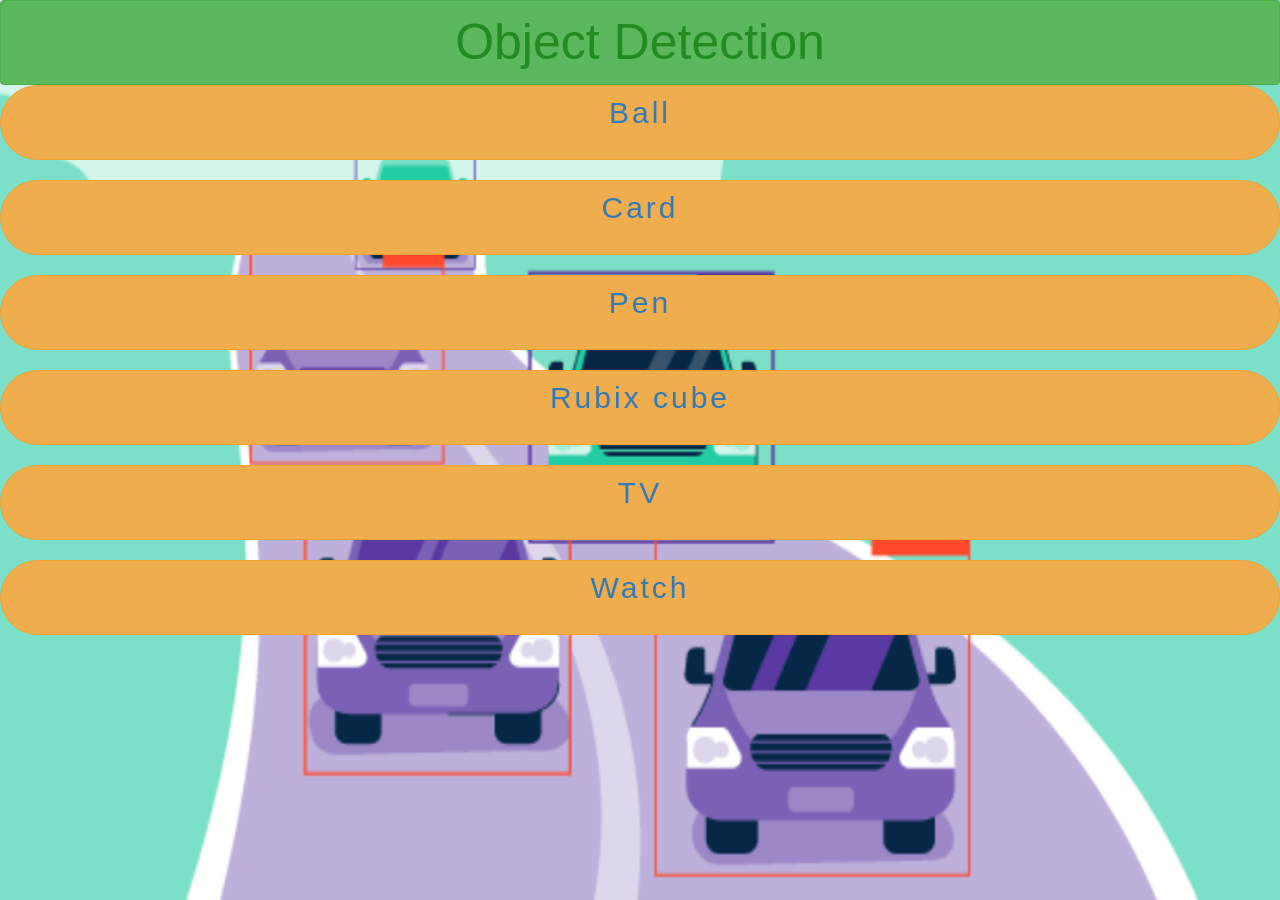
<file: index.html>
<head>

    <link rel="stylesheet" href="https://maxcdn.bootstrapcdn.com/bootstrap/3.4.0/css/bootstrap.min.css">
    <script src="https://ajax.googleapis.com/ajax/libs/jquery/3.4.1/jquery.min.js"></script>
    <script src="https://maxcdn.bootstrapcdn.com/bootstrap/3.4.0/js/bootstrap.min.js"></script>

    <link href="style.css" rel="stylesheet">

</head>

<body background="background.jpeg">
    <center>
        <div id="indexhtmltitle" class="btn btn-success">Object Detection</div>
        <div id="indexhtmllink" class="btn btn-warning">
            <a href="page1.html">Ball</a>
        </div>
        <br>
        <br>
        <div id="indexhtmllink" class="btn btn-warning">
            <a href="page2.html">Card</a>
        </div>
        <br>
        <br>
        <div id="indexhtmllink" class="btn btn-warning">
            <a href="page3.html">Pen</a>
        </div>
        <br>
        <br>
        <div id="indexhtmllink" class="btn btn-warning">
            <a href="page4.html">Rubix cube</a>
        </div>
        <br>
        <br>
        <div id="indexhtmllink" class="btn btn-warning">
            <a href="page5.html">TV</a>
        </div>
        <br>
        <br>
        <div id="indexhtmllink" class="btn btn-warning">
            <a href="page6.html">Watch</a>
        </div>
    </center>
</body>
</file>
<file: style.css>
body {
    font-family: 'Josefin Sans', sans-serif;
    background-repeat: no-repeat;
    background-size: 100% 100%;
}

#indexhtmltitle,
#title {
    color: forestgreen;
    font-size: 50px;
    width: 100%;
}

#indexhtmllink {
    width: 100%;
    height: 75px;
    font-size: 30px;
    border-radius: 40px;
    letter-spacing: 3px;
}

#backtohomepage {
    color: black;
    background-color: green;
}
</file>
